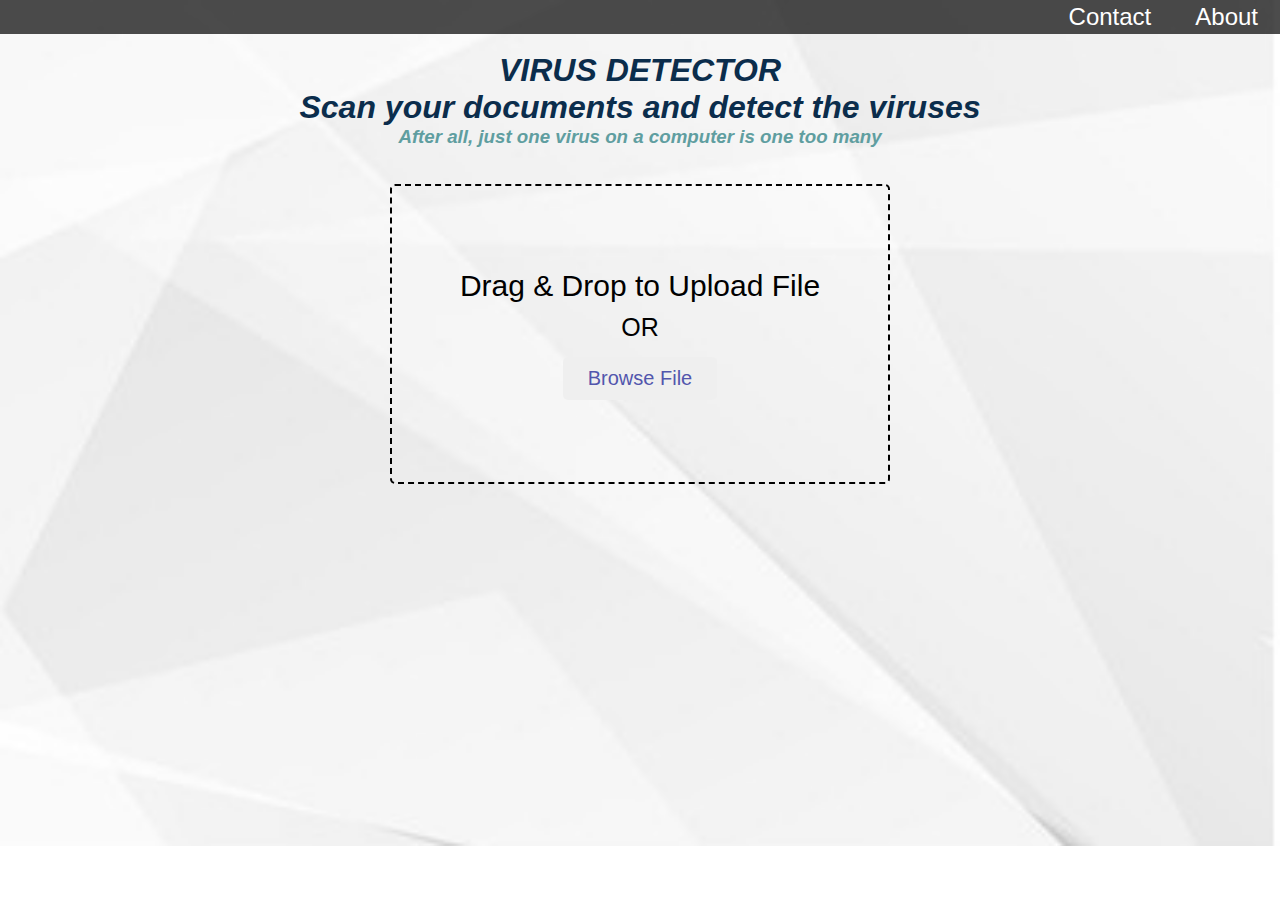
<file: index.html>
<html lang="en">
  <head>
    <meta charset="UTF-8">
    <meta name="viewport" content="width=device-width, initial-scale=1.0">
    <meta http-equiv="X-UA-Compatible" content="ie=edge">
    <title>virus detector</title>
    <link rel="stylesheet" href="style.css">
    <link href="https://fonts.googleapis.com/css?family=Baloo+Bhai|Bree+Serif&display=swap" rel="stylesheet">
</head>
<body>
  <nav id="navbar">
    <div>
    <ul>
        <li class="item"><a href="contact.html">Contact</a></li>
        <li class="item"><a href="about.html">About </a></li>
    </ul>
</nav>
  <br>
  <div>
    <h1>VIRUS DETECTOR </h1>
    <h1>Scan  your documents and detect the viruses</h1>
    <h3>After all, just one virus on a computer is one too many</h3>
  </div>
 <br>
 <br>
  <div class="drag-area">
    <div class="icon"><i class="fas fa-cloud-upload-alt"></i></div>
    <header>Drag & Drop to Upload File</header>
    <span>OR</span>
    <button>Browse File</button>
    <input type="file" hidden>
  </div>
  <script src="script.js"></script>
       
  </div>
</body>
</html>
</file>
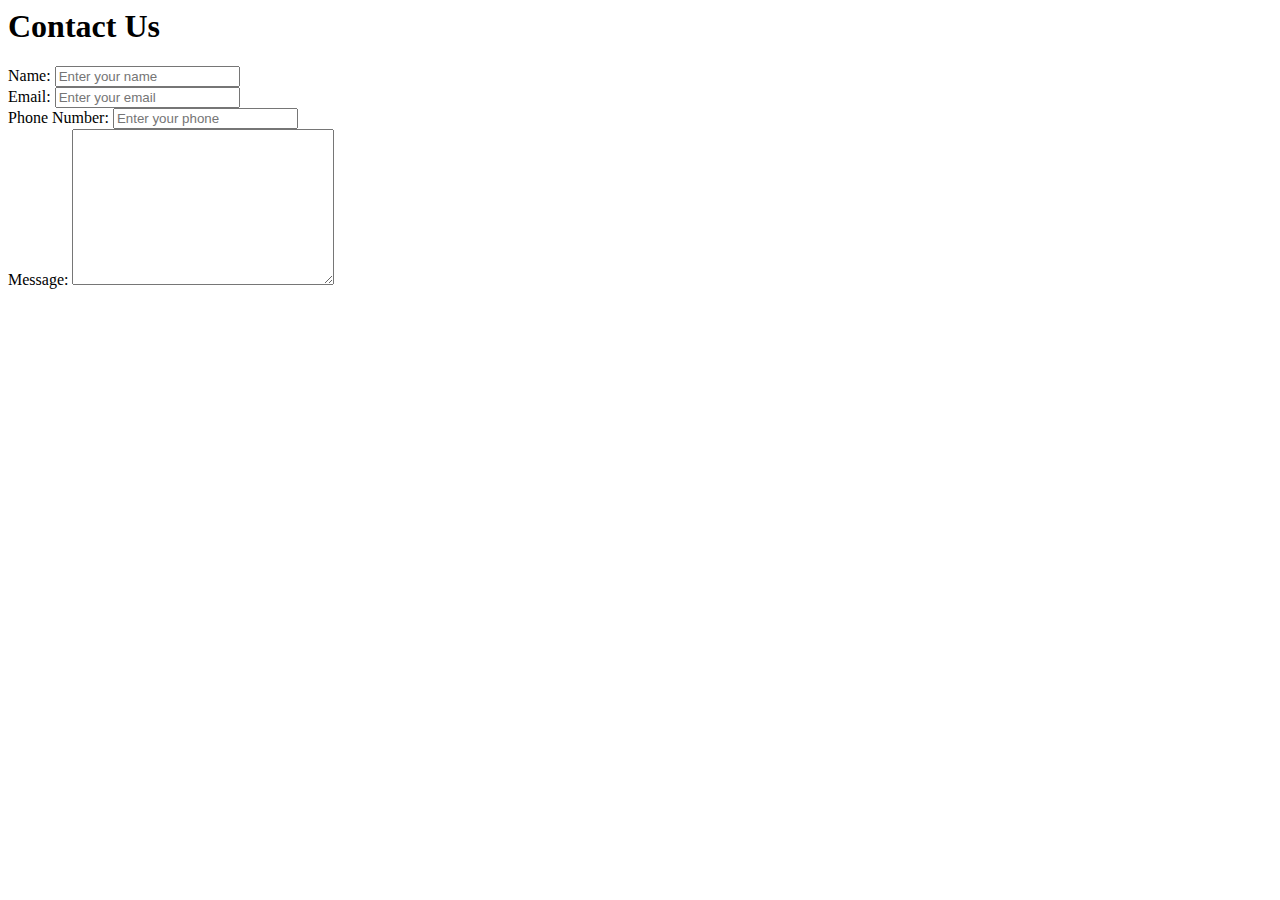
<file: contact.html>
<html lang="en">
<head>
    <meta charset="UTF-8">
    <meta http-equiv="X-UA-Compatible" content="IE=edge">
    <meta name="viewport" content="width=device-width, initial-scale=1.0">
    <title>Document</title>
</head>
<body>
    <section id="contact">
        <h1 class="h-primary center">Contact Us</h1>
        <div id="contact-box">
            <form action="">
                <div class="form-group">
                    <label for="name">Name: </label>
                    <input type="text" name="name" id="name" placeholder="Enter your name">
                </div>
                <div class="form-group">
                    <label for="email">Email: </label>
                    <input type="email" name="name" id="email" placeholder="Enter your email">
                </div>
                <div class="form-group">
                    <label for="phone">Phone Number: </label>
                    <input type="phone" name="name" id="phone" placeholder="Enter your phone">
                </div>
                <div class="form-group">
                    <label for="message">Message: </label>
                    <textarea name="message" id="message" cols="30" rows="10"></textarea>
                </div>
            </form>
        </div>
      </section>
</body>
</html>
</file>
<file: style.css>
*{
  margin: 0;
  padding: 0;
  box-sizing: border-box;
  font-family: "Poppins", sans-serif;
}
body{
  background: url("download.jpg");
  background-repeat: no-repeat;
  background-size: 100%;
}
h2{
  color: #fff;
}

#navbar{
  text-align: center;
  position: sticky;
  top: 0px;
}

#navbar::before{
  content: "";
  background-color: black;
  position: absolute;
  top:0px;
  left:0px;
  height: 100%;
  width:100%;
  z-index: -1;
  opacity: 0.7;
}
#navbar ul{
  display: flex;
  flex-direction: row;
  justify-content: flex-end;
  font-family: 'Baloo Bhai','cursive';
}

#navbar ul li{ 
  list-style: none;
  font-size: x-large;
}

#navbar ul li a{
  color: white;
  display: block;
  padding: 3px 22px;
  border-radius: 20px;
  text-decoration: none;
}

#navbar ul li a:hover{
  color: black;
  background-color: white;
}

h1{
  color: #0B2D4C;
  font-style: oblique;
  text-align: center;
  font-family: sans-serif;
}
h3{
  color: cadetblue;
  font-style: oblique;
  text-align: center;
  font-family: sans-serif;
}
#div.h1{
  margin: auto;
}
.drag-area{
  border: 2px dashed black;
  height: 300px;
  width: 500px;
  border-radius: 5px;
  margin: auto;
  display: flex;
  align-items: center;
  justify-content: center;
  flex-direction: column;
}
.drag-area.active{
  border: 2px solid #fff;
}
.drag-area .icon{
  font-size: 100px;
}
.drag-area header{
  font-size: 30px;
  font-weight: 500;

}
.drag-area span{
  font-size: 25px;
  font-weight: 500;
  margin: 10px 0 15px 0;
}
.drag-area button{
  padding: 10px 25px;
  font-size: 20px;
  font-weight: 500;
  border: none;
  outline: none;
  color: #5256ad;
  border-radius: 5px;
  cursor: pointer;
}
form{
  margin: auto;
}
</file>
